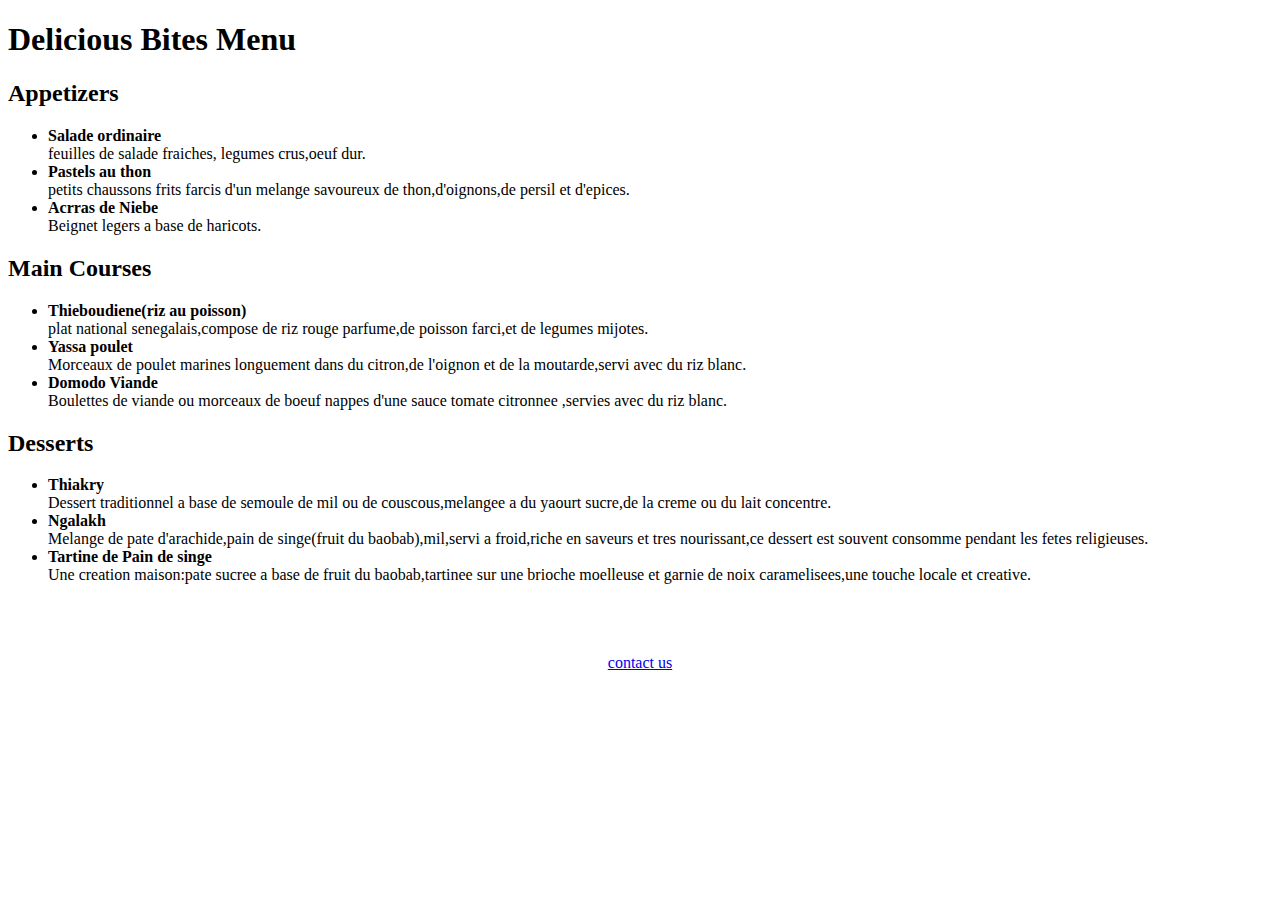
<file: second.html>
<!DOCTYPE html>
<html lang="en">

<head>
  <meta charset="UTF-8">
  <meta name="viewport" content="width=device-width, initial-scale=1.0">
  <title>Delicious Bites Menu</title>
</head>

<body>
  <h1>Delicious Bites Menu</h1>

  <h2>Appetizers</h2>
  <ul>
    <li>
      <strong>Salade ordinaire</strong><br>
      feuilles de salade fraiches, legumes crus,oeuf dur.
    </li>
    <li>
      <strong>Pastels au thon</strong><br>
      petits chaussons frits farcis d'un melange savoureux de thon,d'oignons,de persil et d'epices.
    </li>
    <li>
      <strong>Acrras de Niebe</strong><br>
      Beignet legers a base de haricots.
    </li>
  </ul>

  <h2>Main Courses</h2>
  <ul>
    <li>
      <strong>Thieboudiene(riz au poisson)</strong><br>
plat national senegalais,compose de riz rouge parfume,de poisson farci,et de legumes mijotes.
    </li>
    <li>
      <strong>Yassa poulet</strong><br>
      Morceaux de poulet marines longuement dans du citron,de l'oignon et de la moutarde,servi avec du riz blanc.
    </li>
    <li>
      <strong>Domodo Viande</strong><br>
      Boulettes de viande ou morceaux de boeuf nappes d'une sauce tomate citronnee ,servies avec du riz blanc.
    </li>
  </ul>

  <h2>Desserts</h2>
  <ul>
    <li>
      <strong>Thiakry</strong><br>
      Dessert traditionnel a base de semoule de mil ou de couscous,melangee a du yaourt sucre,de la creme ou du lait concentre.
    </li>
    <li>
      <strong>Ngalakh</strong><br>
      Melange de pate d'arachide,pain de singe(fruit du baobab),mil,servi a froid,riche en saveurs et tres nourissant,ce dessert est souvent consomme pendant les fetes religieuses.
    </li>
    <li>
      <strong>Tartine de Pain de singe </strong><br>
      Une creation maison:pate sucree a base de fruit du baobab,tartinee sur une brioche moelleuse et garnie de noix caramelisees,une touche locale et creative.
    </li>
  </ul>
  <!-- footer with contact link  -->
   <footer style="text-align: center; padding: 20px; margin-top: 50px;">
    <a href="781508085">contact us</a>

   </footer>

</body>

</html>
</file>
